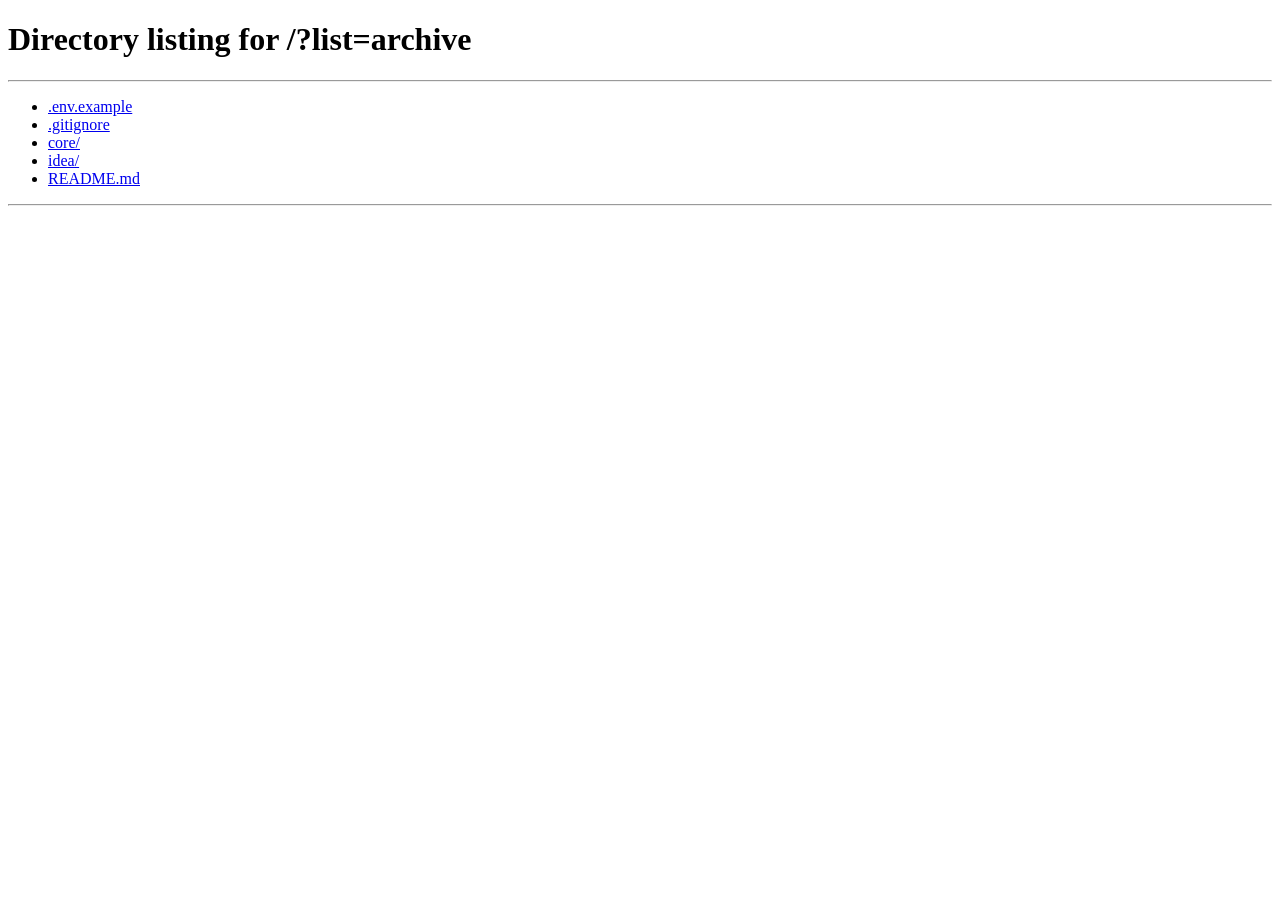
<file: core/web/archive.html>
<!DOCTYPE html>
<html lang="en">
<head>
  <meta charset="utf-8" />
  <meta http-equiv="refresh" content="0; url=/?list=archive" />
  <title>Brainer — Archive</title>
  <script>location.replace("/?list=archive");</script>
</head>
<body></body>
</html>
</file>
